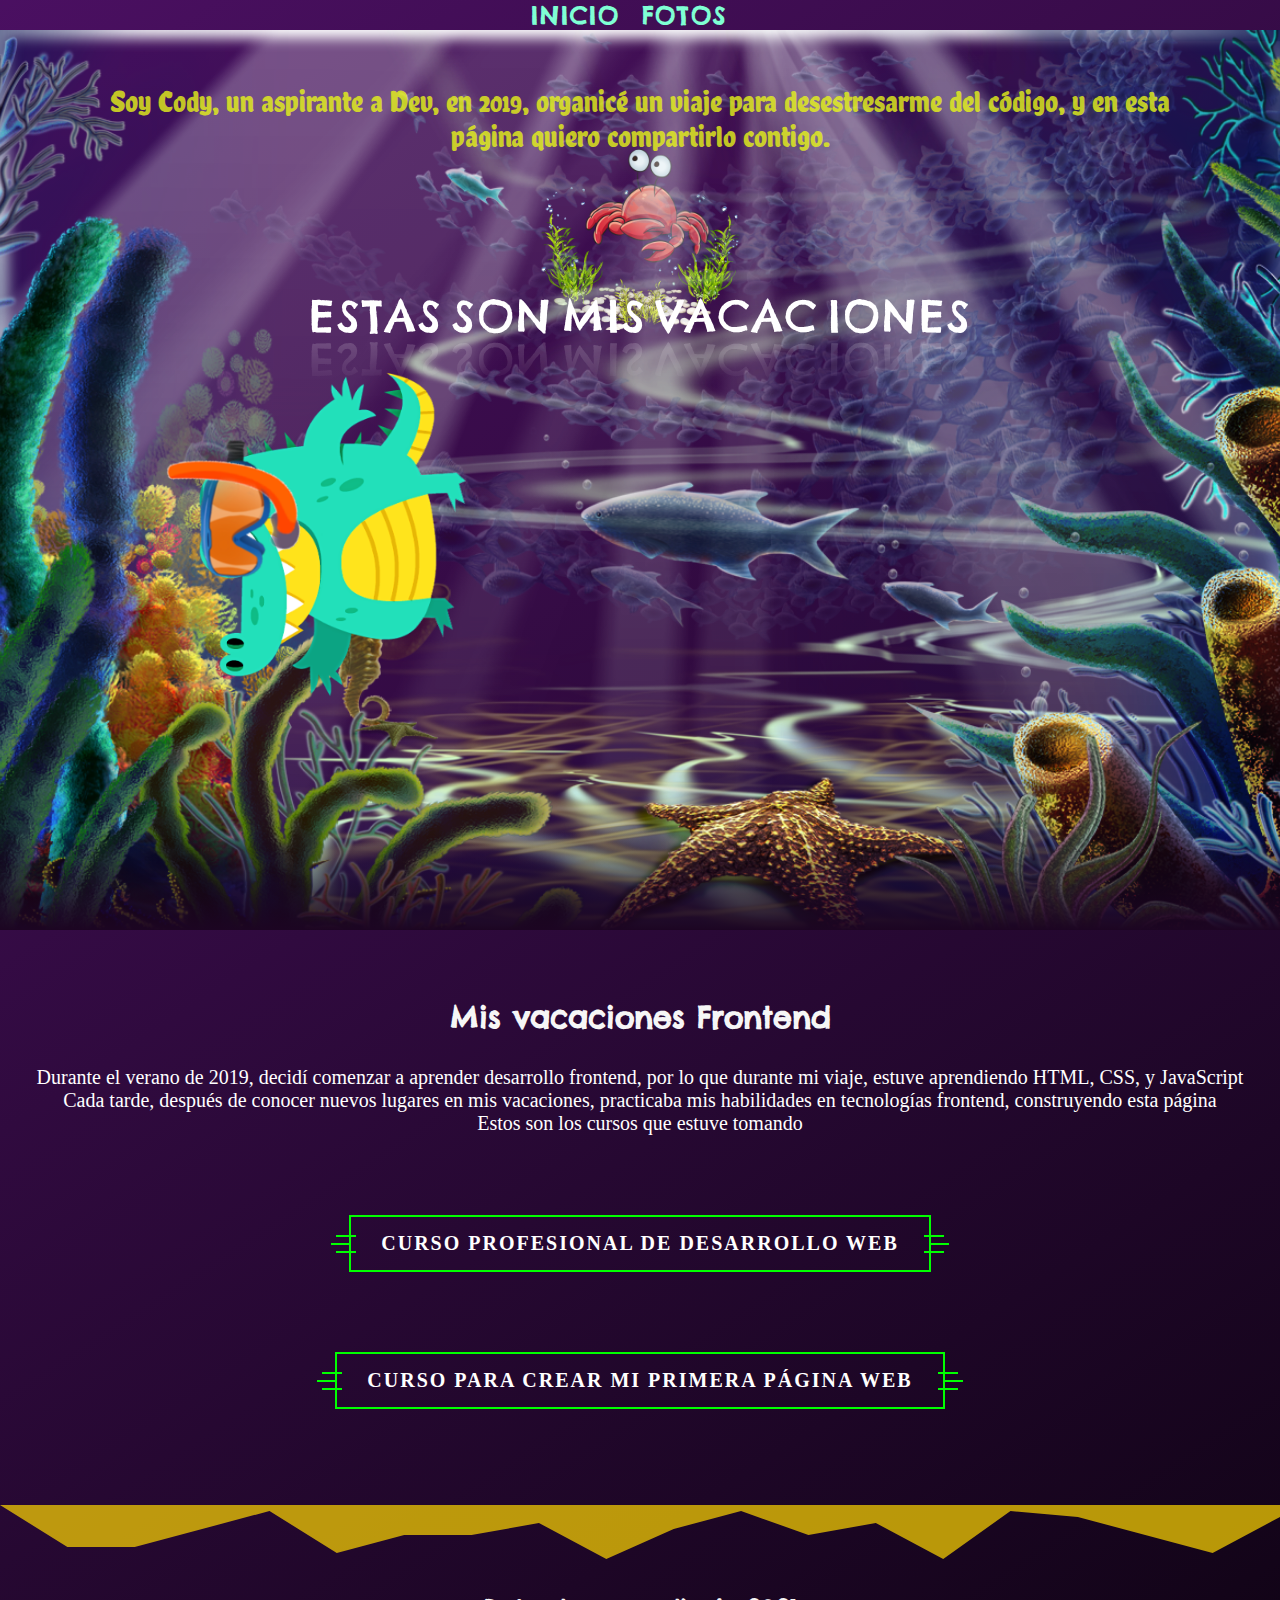
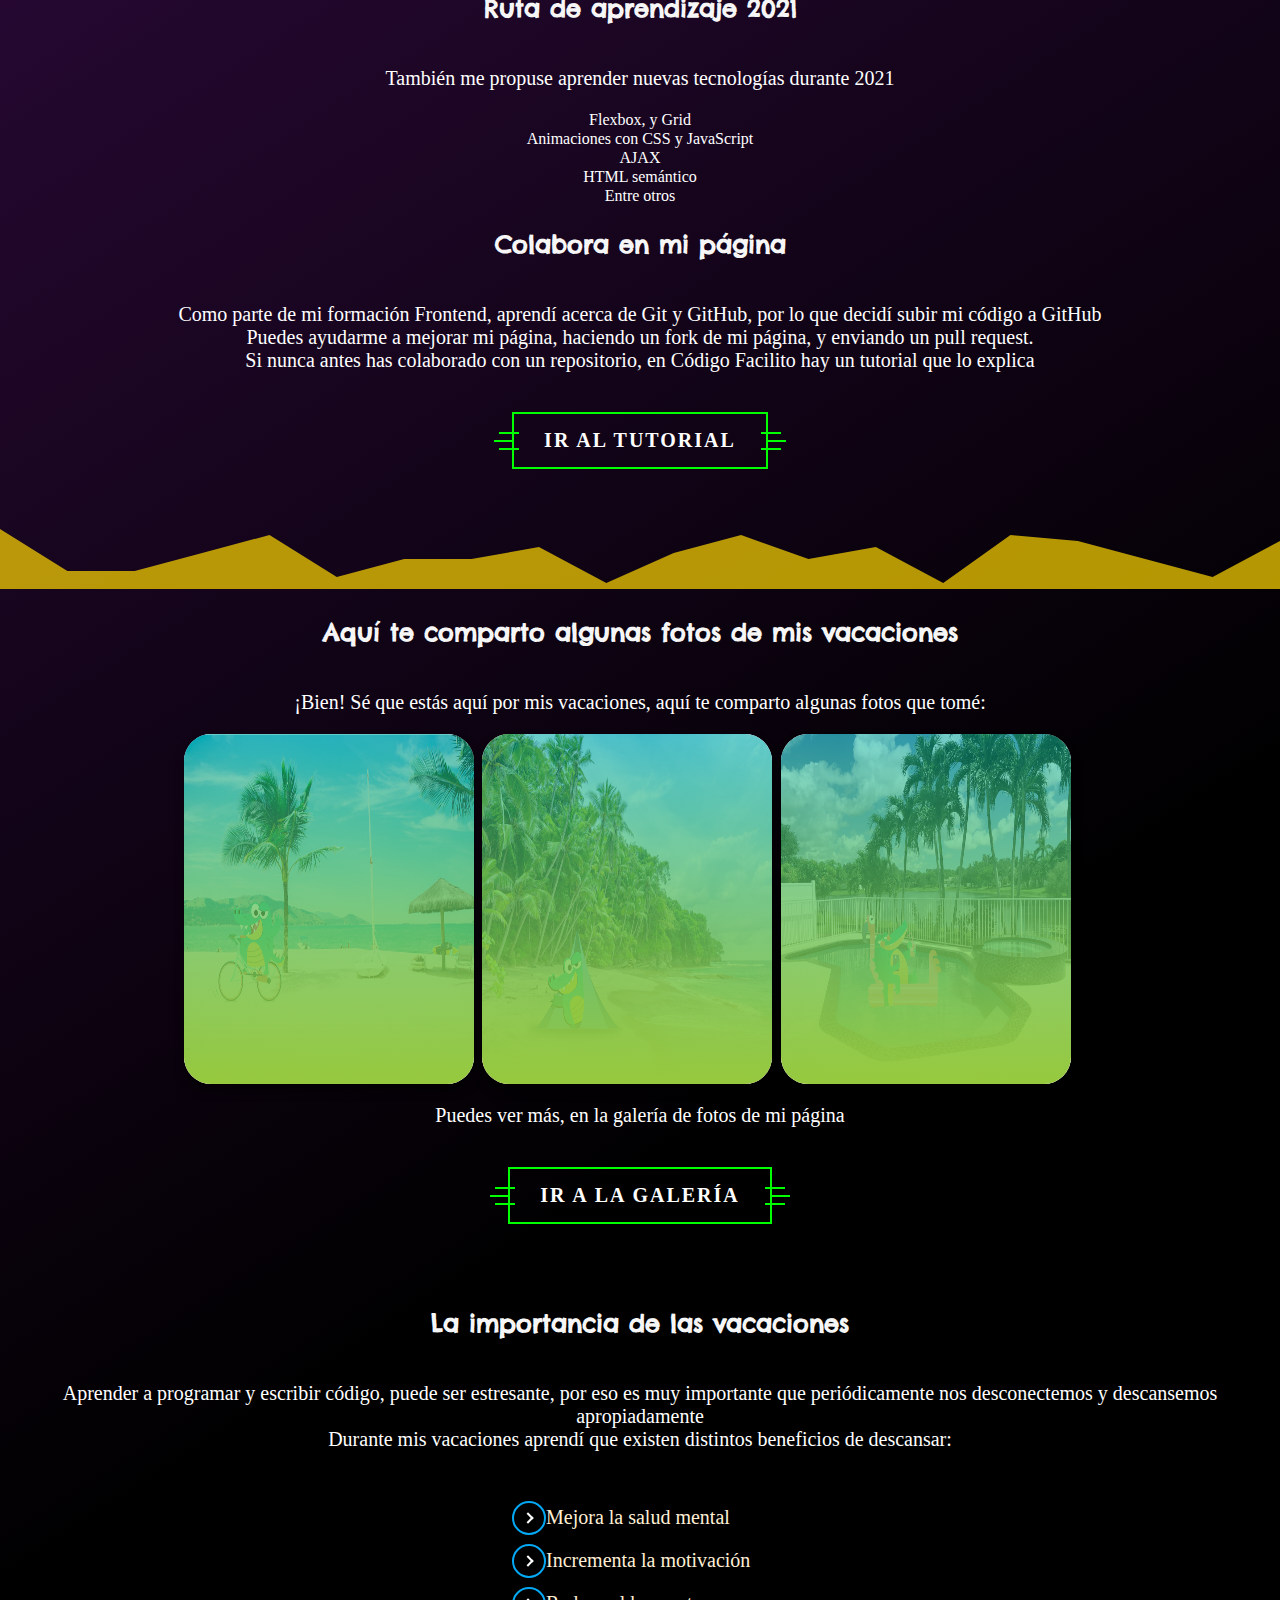
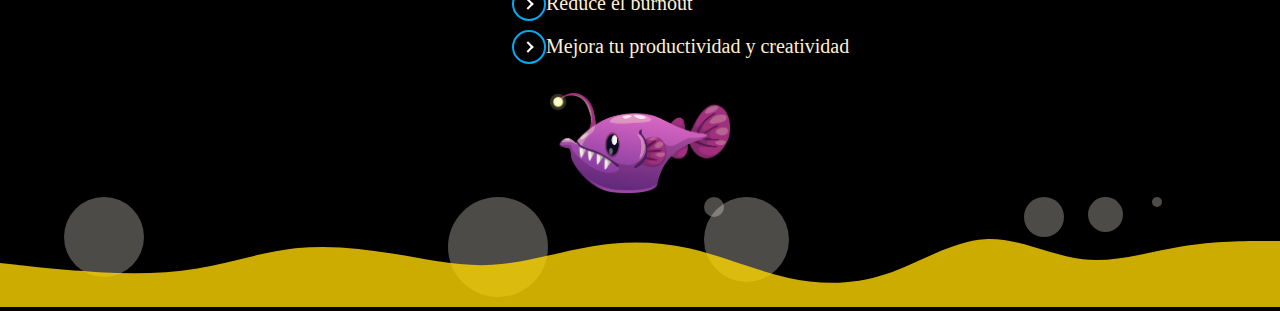
<file: index.html>
<!DOCTYPE html>
<html lang="en">

<head>
  <meta charset="UTF-8">
  <meta http-equiv="X-UA-Compatible" content="IE=edge">
  <meta name="viewport" content="width=device-width, initial-scale=1.0">
  <title>Mis vacaciones</title>
  <link rel="stylesheet" href="css/style.css">
  <link href="https://fonts.googleapis.com/css2?family=Chelsea+Market&display=swap" rel="stylesheet">
  <link href="https://fonts.googleapis.com/css2?family=Chela+One&display=swap" rel="stylesheet">
  <link href="https://fonts.googleapis.com/css2?family=Chela+One&family=Chelsea+Market&display=swap" rel="stylesheet">
  <link href="https://fonts.googleapis.com/css2?family=Chela+One&family=Chelsea+Market&family=Chewy&display=swap"
    rel="stylesheet">
  <meta name="viewport"
    contenr="width=device-width, user-scalable=no, initial-scale=1.0,maximum-scale=1.0,minimum-scale1.0">
    <link rel="shortcut icon" href="images/fish.png">
</head>

<body>
  <main>
    <header class="bg_animado">
      <div class="header_nav">
        <nav>
          <a href="index.html" class="active">Inicio</a>
          <a href="fotos.html">Fotos</a>
          
          <embed src="multimedia/dancing.mp3" autostarty="true" loop="true" volume="2" width="0" height="0"
            type="audio/mpeg">
           
        </nav>
        <section class="paralaje">
          <img id="crab" src="images/crab.png">
          <img id="sub" src="images/sub.png">
          <p>Soy Cody, un aspirante a Dev, en 2019, organicé un viaje para desestresarme del código, y en esta página
            quiero compartirlo contigo.</p>
          <img id="codys" src="images/codys.png">

          <div class="wavy">
            <span style="--i:1;">E</span><span style="--i:2;">s</span><span style="--i:3;">t</span><span
              style="--i:4;">a</span><span style="--i:5;">s</span>
            <span style="--i:6;">s</span><span style="--i:7;">o</span><span style="--i:8;">n</span>
            <span style="--i:9;">m</span><span style="--i:10;">i</span><span style="--i:11;">s</span>
            <span style="--i:12;">v</span><span style="--i:13;">a</span><span style="--i:14;">c</span><span
              style="--i:15;">a</span><span style="--i:16;">c</span>
            <span style="--i:17;">i</span><span style="--i:18;">o</span><span style="--i:19;">n</span><span
              style="--i:20;">e</span><span style="--i:21;">s</span>
          </div>
        </section>

      </div>
      <br>
      <section>

        <div class="textp">
          <header>
            <h2>Mis vacaciones Frontend</h2>

          </header>

          <p> Durante el verano de 2019, decidí comenzar a aprender desarrollo frontend, por lo que durante mi viaje,
            estuve aprendiendo HTML, CSS, y JavaScript </p>
          <p> Cada tarde, después de conocer nuevos lugares en mis vacaciones, practicaba mis habilidades en tecnologías
            frontend, construyendo esta página </p>


          <p> Estos son los cursos que estuve tomando </p>

        </div>
        <div class="textp3">
        <div class="btn">
          <a href=""><span>Curso profesional de Desarrollo Web</span></a>
        </div>
        <div class="btn">
          <a href=""><span>Curso para crear mi primera página web</span></a>
        </div>
      </div>


      </section>
      <br>
      <br>


      <svg preserveAspectRatio="none" class="wave_a" xmlns="http://www.w3.org/2000/svg" viewBox="0 0 1440 320">
        <path fill="#ffd700" fill-opacity="0.7" d="M0,0L75.8,224L151.6,224L227.4,128L303.2,32L378.9,256L454.7
          ,160L530.5,160L606.3,96L682.1,288L757.9,128L833.7,32L909.5,
          160L985.3,96L1061.1,288L1136.8,32L1212.6,64L1288.4,160L1364.2,
          256L1440,64L1440,0L1364.2,0L1288.4,0L1212.6,0L1136.8,0L1061.1,
          0L985.3,0L909.5,0L833.7,0L757.9,0L682.1,0L606.3,0L530.5,0L454.7,
          0L378.9,0L303.2,0L227.4,0L151.6,0L75.8,0L0,0Z">
        </path>
      </svg>

      <section>
        <header>
          <h2>Ruta de aprendizaje 2021</h2>
          <div class="textp2">
            <p> También me propuse aprender nuevas tecnologías durante 2021</p>
          </div>

        </header>
        <div class="contenedor2">
          <ul>
            <li> Flexbox, y Grid </li>
            <li> Animaciones con CSS y JavaScript </li>
            <li> AJAX </li>
            <li> HTML semántico </li>
            <li> Entre otros </li>
          </ul>

        </div>
      </section>
      <section>
        <header>
          <h2>Colabora en mi página</h2>
        </header>

        <div class="textp3">
          <p>
            Como parte de mi formación Frontend, aprendí acerca de Git y GitHub, por lo que decidí subir mi código a
            GitHub
          </p>
          <p>
            Puedes ayudarme a mejorar mi página, haciendo un fork de mi página, y enviando un pull request.
          </p>
          <p>
            Si nunca antes has colaborado con un repositorio, en Código Facilito hay un tutorial que lo explica

          </p>
          <div class="btn">
            <a href=""><span>Ir al tutorial</span></a>
          </div>
        </div>
      </section>

      <svg preserveAspectRatio="none" class="wave_b" xmlns="http://www.w3.org/2000/svg" viewBox="0 0 1440 320">
        <path fill="#ffd700" fill-opacity="0.7" d="M0,0L75.8,224L151.6,224L227.4,128L303.2,32L378.9,256L454.7,160L530.5,160L606.3,96L682.1,288L757.9,
          128L833.7,32L909.5,160L985.3,96L1061.1,288L1136.8,32L1212.6,64L1288.4,160L1364.2,256L1440,64L1440,
          320L1364.2,320L1288.4,320L1212.6,320L1136.8,320L1061.1,320L985.3,320L909.5,320L833.7,320L757.9,
          320L682.1,320L606.3,320L530.5,320L454.7,320L378.9,320L303.2,320L227.4,320L151.6,320L75.8,320L0,320Z">
        </path>
      </svg>

      <section>
        <header>
          <h2>Aquí te comparto algunas fotos de mis vacaciones</h2>
          <p class="textp">¡Bien! Sé que estás aquí por mis vacaciones, aquí te comparto algunas fotos que tomé:</p>
        </header>

        <div class="wrapper">
          <div class="fotos_bnr">
            <img src="images/1.jpg" alt="Cody en la playa">
          </div>
          <div class="fotos_bnr">
            <img src="images/2.jpg" alt="Cody acampando">
          </div>
          <div class="fotos_bnr">
            <img src="images/3.jpg" alt="Cody en una alberca">
          </div>

        </div>

        <div class="textp3">
          <p>
            Puedes ver más, en la galería de fotos de mi página
          <div class="btn">
            <a href="fotos.html"><span>Ir a la galería</span></a>

          </div>
          </p>
        </div>
      </section>

      <section>
        <header>
          <h2>La importancia de las vacaciones</h2>

          <div class="textp4">
            <p>Aprender a programar y escribir código, puede ser estresante, por eso es muy importante que
              periódicamente
              nos desconectemos y descansemos apropiadamente</p>
            <p>Durante mis vacaciones aprendí que existen distintos beneficios de descansar:</p>
          </div>

          <div class="contenedor3">

            <ul class="textp">
              <li>Mejora la salud mental</li>
              <li>Incrementa la motivación</li>
              <li>Reduce el burnout</li>
              <li>Mejora tu productividad y creatividad</li>
            </ul>

          </div>
        </header>
        <img id="linterna" src="images/linterna.png">
      </section>

      <div class="burbujas">
        <div class="burbuja"></div>
        <div class="burbuja"></div>
        <div class="burbuja"></div>
        <div class="burbuja"></div>
        <div class="burbuja"></div>
        <div class="burbuja"></div>
        <div class="burbuja"></div>
      </div>
      <svg preserveAspectRatio="none" class="wave_c" xmlns="http://www.w3.org/2000/svg" viewBox="0 0 1440 320">
        <path fill="#ffd700" fill-opacity="0.8"
          d="M0,192L18.5,197.3C36.9,203,74,213,111,218.7C147.7,224,185,224,222,208C258.5,192,295,160,332,149.3C369.2,139,406,149,443,165.3C480,181,517,203,554,197.3C590.8,192,628,160,665,144C701.5,128,738,128,775,149.3C812.3,171,849,213,886,234.7C923.1,256,960,256,997,224C1033.8,192,1071,128,1108,122.7C1144.6,117,1182,171,1218,181.3C1255.4,192,1292,160,1329,144C1366.2,128,1403,128,1422,128L1440,128L1440,320L1421.5,320C1403.1,320,1366,320,1329,320C1292.3,320,1255,320,1218,320C1181.5,320,1145,320,1108,320C1070.8,320,1034,320,997,320C960,320,923,320,886,320C849.2,320,812,320,775,320C738.5,320,702,320,665,320C627.7,320,591,320,554,320C516.9,320,480,320,443,320C406.2,320,369,320,332,320C295.4,320,258,320,222,320C184.6,320,148,320,111,320C73.8,320,37,320,18,320L0,320Z">
        </path>
      </svg>
    </header>

  </main>

</body>

</html>
<script>
  let sub = document.getElementById('sub');
  let codys = document.getElementById('codys');


  window.addEventListener('scroll', function () {
    let value = window.scrollY;
    codys.style.left = value * 1.25 + 'px';


  })
</script>
</file>
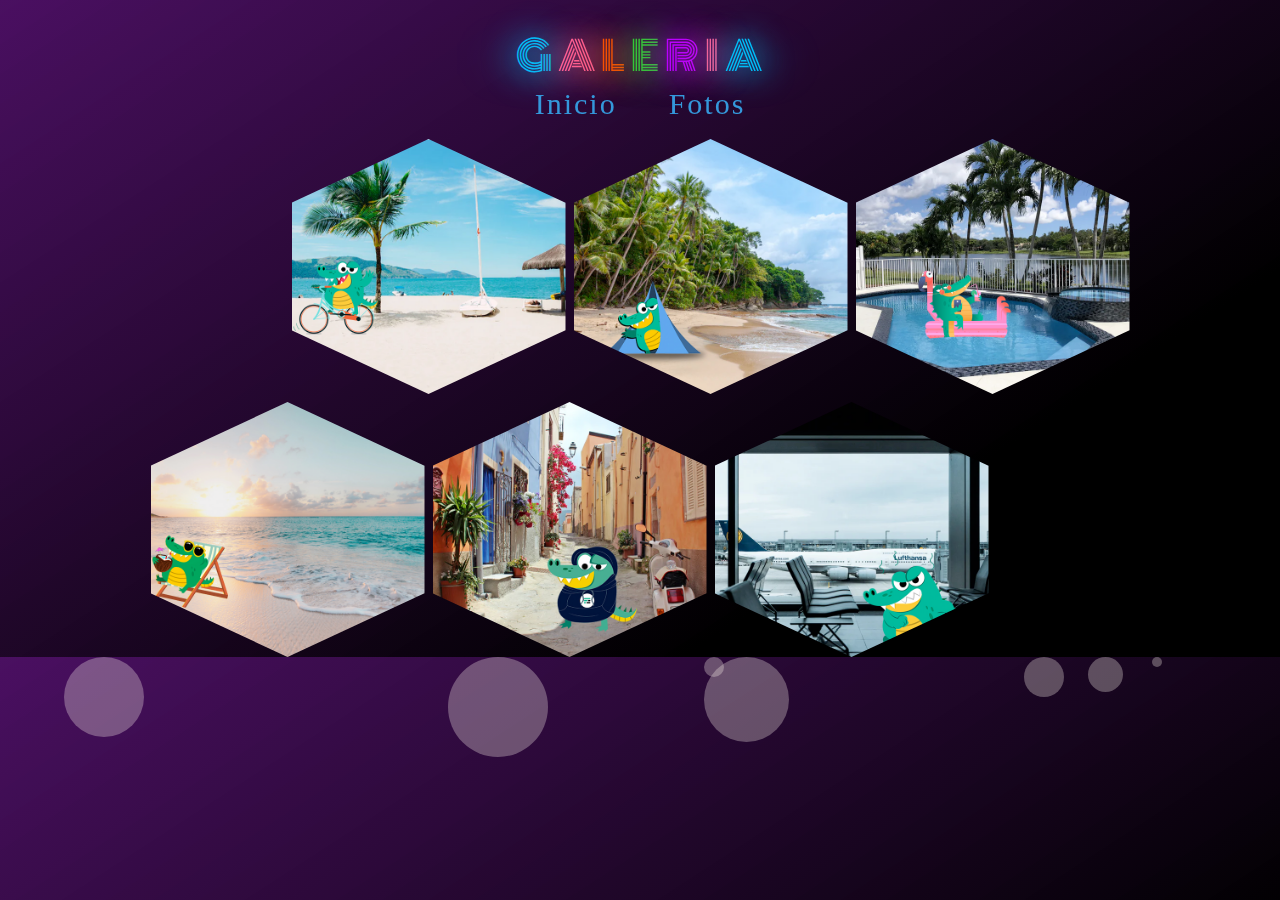
<file: fotos.html>
<!DOCTYPE html>
<html lang="en">

<head>
  <meta charset="UTF-8">
  <meta http-equiv="X-UA-Compatible" content="IE=edge">
  <meta name="viewport" content="width=device-width, initial-scale=1.0">
  <title>Mis vacaciones</title>
  <link rel="stylesheet" href="css/galeria.css">
  <link rel="stylesheet" href="css/style.css">
  <link href="https://fonts.googleapis.com/css2?family=Chela+One&family=Chelsea+Market&display=swap" rel="stylesheet">
  <link href="https://fonts.googleapis.com/css2?family=Chela+One&family=Chelsea+Market&family=Chewy&display=swap"
    rel="stylesheet">
  <meta name="viewport"
    contenr="width=device-width, user-scalable=no, initial-scale=1.0,maximum-scale=1.0,minimum-scale1.0">
    <link rel="shortcut icon" href="images/fish.png">
    <link href="https://fonts.googleapis.com/css2?family=Monoton&display=swap" rel="stylesheet">
  </head>

<body>
  <div class="contenedor">
    <header class="btns">
      <div class="letras">
        <span style="--l:'G';">G</span>
        <span style="--l:'a';">a</span>
        <span style="--l:'l';">l</span>
        <span style="--l:'e';">e</span>
        <span style="--l:'r';">r</span>
        <span style="--l:'i';">i</span>
        <span style="--l:'a';">a</span>
        </div>
      <a href="index.html" class="lnk link1">Inicio</a>
      <a href="fotos.html" class="lnk link2">Fotos</a>
    </header>
    <embed src="multimedia/dancing.mp3" autostarty="true" loop="true" volume="2" width="0" height="0"
    type="audio/mpeg">
   
    <br>

    <main class="galeria">

      <div class="fotos">
        <img src="images/1.jpg" alt="Cody en la playa">
      </div>
      <div class="fotos">
        <img src="images/2.jpg" alt="Cody acampando">
      </div>
      <div class="fotos">
        <img src="images/3.jpg" alt="Cody en una alberca">
      </div>
      <div class="fotos">
        <img src="images/4.jpg" alt="Cody en una alberca">
      </div>
      <div class="fotos">
        <img src="images/5.jpg" alt="Cody en una alberca">
      </div>
      <div class="fotos">
        <img src="images/6.jpg" alt="Cody en una alberca">
      </div>

    </main>
    <div class="burbujas">
      <div class="burbuja"></div>
      <div class="burbuja"></div>
      <div class="burbuja"></div>
      <div class="burbuja"></div>
      <div class="burbuja"></div>
      <div class="burbuja"></div>
      <div class="burbuja"></div>
    </div>
  </div>
</body>

</html>
</file>
<file: css/style.css>
* {
  margin: 0;
  padding: 0;
  box-sizing: border-box;
  scroll-behavior: unset;
}

.bg_animado {
  width: 100%;
  height: 100%;
  min-width: 503px;
  background-color: #923cb5;
  background-image: linear-gradient(147deg, #3e0853da 0%, #000000 74%);
  overflow: hidden;
}
.paralaje::before {
  content: "";
  position: absolute;
  bottom: 0;
  width: 100%;
  height: 100px;
  background-image: linear-gradient(to top, #1c0522, #fff transparent);
  z-index: 1000;
}
.header_nav h1 {
  color: rgb(40, 108, 168);

  font-size: 40px;
}
.header_nav nav a {
  content: "";
  font-family: "Chelsea Market", cursive;
  color: rgb(36, 23, 3);
  font-weight: 700;
  text-decoration: none;
  color: aquamarine;
  margin-right: 18px;
  border-radius: 20px;
  text-transform: uppercase;
  letter-spacing: 2px;
  font-size: 1.5em;
}
.header_nav nav a:hover {
  background: rgba(17, 112, 136, 0.418);
  color: rgb(18, 230, 46);
  border: none;
}
.paralaje {
  position: relative;
  width: 100%;
  height: 100vh;
  padding: 100px;
}

.paralaje img {
  position: absolute;
  top: 0;
  left: 0;
  width: 100%;
  height: 100%;
  object-fit: cover;
}
.paralaje::before {
  content: "";
  position: absolute;
  bottom: 0;
  width: 100%;
  height: 100px;
  left: 0;
  right: 0;
  background: linear-gradient(to top, #1c0522, transparent);
}

.paralaje p {
  font-family: "Chela One", cursive;
  font-size: 30px;
  top: 30%;
  transform: translateY(-250px);
  border: none;
  color: #e9f818cb;
}

#codys {
  position: relative;
  top: -5%;
  left: -324px;
  width: 100%;
  max-width: 300px;
  height: 330px;
  object-fit: cover;
  z-index: 10;
}
#sub {
  border: none;
  box-shadow: 0 0 13px 8px white inset;
}
#crab {
  position: static;
  top: 25%;
  width: auto;
  height: 200px;
  animation: movimiento 2.5s linear infinite;
}
#linterna {
  position: static;
  width: auto;
  height: 100px;
  animation: movimiento_linterna 6s linear infinite;
}

.wavy {
  max-width: 100%;
  top: -250px;
  position: relative;
  -webkit-box-reflect: below -12px linear-gradient(transparent, rgba(0, 0, 0, 0.2));
  font-family: "Chelsea Market", cursive;
  color: #fff;
  font-size: 22px;
  transform: translateY(-200px);
}

.wavy span {
  position: relative;
  display: inline-block;
  color: #fff;
  font-size: 2em;
  text-transform: uppercase;
  animation: animate 1s ease-in-out infinite;
  animation-delay: calc(0.1s * var(--i));
  letter-spacing: 2px;
}

h2 {
  font-family: "Chelsea Market", cursive;
  padding: 1em 0 1em 0;
  color: #f6f6f6;
}

.textp {
  font-family: "Chewy", cursive;
  padding: 1em 0 1em 0;
  color: #fff;
  font-size: 20px;
}

.textp2 {
  font-family: "Chewy", cursive;
  padding: 1em 0 1em 0;
  color: #fff;
  font-size: 20px;
}

.textp3 {
  font-family: "Chewy", cursive;
  padding: 1em 0 1em 0;
  color: #fff;
  font-size: 20px;
}

.textp4 {
  font-family: "Chewy", cursive;
  padding: 1em 0 1em 0;
  color: #fff;
  font-size: 20px;
}
.textp5 {
  font-family: "Chewy", cursive;
  color: #fff;
  font-size: 20px;
}

.contenedor2 ul {
  font-family: "Chewy", cursive;
  color: #fff;
  justify-content: center;
  text-align: center;
}

.contenedor2 ul li {
  text-decoration: none;
  list-style-type: disc;
}
.contenedor2 ul li::marker {
  content: "🚀";
}
.wave_a {
  position: relative;
  bottom: 0;
  left: 0;
  width: 100%;
  height: 60px;
}
.wave_b {
  position: relative;
  bottom: 0;
  left: 0;
  width: 100%;
  height: 60px;
}
.wave_c {
  position: sticky;
  bottom: 0;
  left: 0;
  width: 100%;
  height: 110px;
}

main {
  text-align: center;
  max-width: auto;
  margin: 0 auto;
}

.cursos div {
  background-color: black;
  color: white;
  max-width: 200px;
  display: inline-block;
  box-shadow: 5px 5px 10px black;
  border-radius: 15px;
}

.wrapper {
  width: 70%;
  display: flex;
  justify-content: space-around;
}
.fotos_bnr {
  left: 20%;
  width: 290px;
  height: 350px;
  background: #fff;
  position: relative;
  display: flex;
  align-items: flex-end;
  box-shadow: 0px 7px 10px rgba(0, 0, 0, 0.5);
  transition: 0.5s ease-in-out;
  border-radius: 27px;
}
.fotos_bnr:hover {
  transform: translateY(20px);
}
.fotos_bnr:before {
  content: "";
  position: absolute;
  top: 0;
  left: 0;
  display: block;
  width: 100%;
  height: 100%;
  background: linear-gradient(
    to bottom,
    rgba(0, 176, 155, 0.5),
    rgba(150, 201, 61, 1)
  );
  z-index: 2;
  transition: 0, 7s all;
  opacity: 1;
  border-radius: 27px;
}

.fotos_bnr:hover:before {
  opacity: 0;
}

.fotos_bnr img {
  width: 100%;
  height: 100%;
  position: absolute;
  top: 0;
  left: 0;
  border-radius: 27px;
}

.contenedor3 ul li {
  position: relative;
  list-style: none;
  display: table;
  left: 40%;
  margin: 10px 0;
  padding: 5px 10px;
  padding-left: 34px;
  padding-right: 5px;
  color: papayawhip;
}
.contenedor3 ul li::before {
  content: "";
  position: absolute;
  top: 0;
  left: 0;
  width: 34px;
  height: 34px;
  background: transparent;
  border-radius: 34px;
  transition: background 0.5s, width 0.5s;
  transition-delay: 0.5s, 0s;
  border: 2px solid#03a9f4;
  box-sizing: border-box;
}

.contenedor3 ul li:hover::before {
  width: 100%;
  background: transparent;
  transition-delay: 0.5s, 0s;
}

.contenedor3 ul li::after {
  content: "";
  position: absolute;
  top: 13px;
  left: 12px;
  width: 6px;
  height: 6px;
  border-top: 2px solid #fff;
  border-right: 2px solid #fff;
  transform: rotate(45deg);
  transition: 0.1s;
  transition-delay: 0s;
}
.contenedor3 ul li:hover::after {
  left: 15px;
  transition-delay: 0.5s;
  transform: rotate(45deg) scale(1.5);
}
.btn {
  display: flex;
  justify-content: center;
  align-items: center;
  flex-wrap: wrap;
  
}
.btn a {
  position: relative;
  display: inline-block;
  padding: 15px 30px;
  border: 2px solid#0f0;
  margin: 40px;

  text-transform: uppercase;
  font-weight: 600;
  text-decoration: none;
  letter-spacing: 2px;
  color: #fff;
  -webkit-box-reflect: below 0px linear-gradient (transparent, #0002);
  transition: 0.5s;
  transition-delay: 0s;
}

.btn a:hover {
  transition-delay: 0.5s;
  color: #000;
  box-shadow: 0 0 10px #0f0, 0 0 20px #0f0, 0 0 40px #0f0, 0 0 80px #0f0,
    0 0 160px rgb(116, 24, 221);
}

.btn a span {
  position: relative;
  z-index: 100;
}

.btn a:nth-child(2) {
  filter: hue-rotate(80deg);
}

.btn a::before {
  content: "";
  position: absolute;
  left: -20px;
  top: 50%;
  transform: translateY(-50%);
  width: 20px;
  height: 2px;
  background: #0f0;
  box-shadow: 5px -8px 0 #0f0, 5px 8px 0 #0f0;
  transition: width 0.5s, left 0.5s, height 0.5s;
  box-shadow: 0.5s;
  transition-delay: 1s, 0.5s, 0s, 0s;
}

.btn a:hover::before {
  width: 60%;
  height: 100%;
  left: -2px;
  box-shadow: 5px 0 0 #0f0, 5px 0 0 #0f0;
  transition-delay: 0s, 0.5s, 0.5s, 1s;
}

.btn a::after {
  content: "";
  position: absolute;
  right: -20px;
  top: 50%;
  transform: translateY(-50%);
  width: 20px;
  height: 2px;
  background: #0f0;
  box-shadow: -5px -8px 0 #0f0, -5px 8px 0 #0f0;
  transition: width 0.5s, left 0.5s, height 0.5s;
  box-shadow: 0.5s;
  transition-delay: 1s, 0.5s, 0s, 0s;
}

.btn a:hover::after {
  width: 60%;
  height: 100%;
  right: -2px;
  box-shadow: -5px 0 0 #0f0, -5px 0 0 #0f0;
  transition-delay: 0s, 0.5s, 0.5s, 1s;
}

/*Animacion de burbujas*/
.burbuja {
  border-radius: 50%;
  background: floralwhite;
  opacity: 0.3;
  position: absolute;
  bottom: -150;

  animation: burbujas 2s linear infinite;
}

.burbuja:nth-child(1) {
  width: 80px;
  height: 80px;
  left: 5%;
  animation-duration: 3s;
  animation-delay: 0.3s;
}

.burbuja:nth-child(2) {
  width: 100px;
  height: 100px;
  left: 35%;
  animation-duration: 3s;
  animation-delay: 0.3s;
}

.burbuja:nth-child(3) {
  width: 10px;
  height: 10px;
  left: 90%;
  animation-duration: 4s;
  animation-delay: 0.3s;
}
.burbuja:nth-child(4) {
  width: 20px;
  height: 20px;
  left: 55%;
  animation-duration: 5s;
  animation-delay: 0.3s;
}
.burbuja:nth-child(5) {
  width: 40px;
  height: 40px;
  left: 80%;
  animation-duration: 3s;
  animation-delay: 0.3s;
}
.burbuja:nth-child(6) {
  width: 35px;
  height: 35px;
  left: 85%;
  animation-duration: 3s;
  animation-delay: 0.3s;
}
.burbuja:nth-child(7) {
  width: 85px;
  height: 85px;
  left: 55%;
  animation-duration: 2s;
  animation-delay: 0.3s;
}
@media (max-width: 320px) {
  .bg_animado {
    width: 100%;
    height: 100%;
    max-width: 320px;
    background-color: #923cb5;
    background-image: linear-gradient(147deg, #3e0853da 0%, #000000 74%);
    overflow: hidden;
  }
  #codys {
    position: relative;
    top: -55%;
    left: -324px;
    width: 100%;
    max-width: 150px;
    height: 150px;
    object-fit: cover;
    z-index: 10;
  }
 
  .wavy {
    max-width: 100%;
    top: -250px;
    position: relative;
    -webkit-box-reflect: below -12px linear-gradient(transparent, rgba(0, 0, 0, 0.2));
    font-family: "Chelsea Market", cursive;
    color: #fff;
    font-size: 12px;
    transform: translateY(-200px);
  }

  .wavy span {
    position: relative;
    display: inline-block;
    color: #fff;
    font-size: 10px;
    text-transform: uppercase;
    animation: animate 1s ease-in-out infinite;
    animation-delay: calc(0.1s * var(--i));
    letter-spacing: 2px;
  }

  #crab {
    position: static;
    width: auto;
    height: 200px;
    animation: movimiento 2.5s linear infinite;
  }

  .paralaje p {
    font-size: 20px;
  }
}

@keyframes burbujas {
  0% {
    bottom: 0;
    opacity: 0;
  }
  30% {
    transform: translateX(30px);
  }
  50% {
    opacity: 0.4;
  }
  100% {
    bottom: 100vh;
    opacity: 0;
  }
}
@keyframes movimiento {
  0% {
    transform: translateY(0);
  }
  50% {
    transform: translateY(30px);
  }
  100% {
    transform: translateY(0);
  }
}

@keyframes movimiento_linterna {
  0% {
    transform: translateX(750px);
  }
  50% {
    transform: translateX(-750px);
    transform: translateY(80px);
  }
  100% {
    transform: translateX(-900px);
  }
}

@keyframes animate {
  0% {
    transform: translateY(0px);
  }
  20% {
    transform: translateY(-20px);
  }
  40%,
  100% {
    transform: translateY(0px);
  }
}
</file>
<file: css/galeria.css>
* {
  margin: 0;
  padding: 0;
  box-sizing: border-box;
  scroll-behavior: smooth;
}
body {
  background-color: #923cb5;
  background-image: linear-gradient(147deg, #3e0853da 0%, #000000 74%);
}
.contenedor {
  width: 100%;
  max-width: 1000px;
  height: auto;
  margin: 0 auto;
}

.letras span{
font-size: 40px;
position: relative;
font-family: 'Monoton', cursive;
cursor: pointer;
transition: all 300ms ease-in-out;
letter-spacing: 2px;
text-transform: uppercase;
}
.letras span::before{
content: var(--l);
position: absolute;
transform: scale(1.1);
filter: blur(15px);

}

.letras span::after{
  content: var(--l);
  position: absolute;
  top: 5%;
  left: 0;
  filter: blur(30px);
  transform: rotateX(50deg);
}

.letras span:hover{
  filter: contrast(250%);
}
.letras span:nth-child(1){
  color: #00bef8;
}
.letras span:nth-child(2){
  color: #ff6097;
}
.letras span:nth-child(3){
  color: #ff4d00;
}
.letras span:nth-child(4){
  color: limegreen;
}
.letras span:nth-child(5){
  color: #bb00ff;
}
.letras span:nth-child(6){
  color: #ff6097;
}
.letras span:nth-child(7){
  color: #00bef8;
}

.btns {
  text-align: center;
  margin-top: 25px;
}


.lnk {
  border: transparent;
  background: none;
  padding: 10px 20px;
  font-size: 30px;
  text-decoration: none;
  cursor: pointer;
  margin: 4px;
  transition: 0.8s;
  font-family: "Chewy", cursive;
  position: relative;
  overflow: hidden;
  letter-spacing: 2px;
}
.link1,
.link2 {
  color: #3498db;
}
.link1:hover,
.link2:hover {
  color: #fff;
}

.lnk::before {
  content: "";
  position: absolute;
  left: 0;
  width: 100%;
  height: 0%;
  background: #3498db;
  z-index: -2;
  transition: 0.8s;
}

.link1::before {
  top: 0;
  border-radius: 50px 0 50px 5px;
}
.link2::before {
  bottom: 0;
  border-radius: 50px 0 50px 5px;
}
.link1:hover::before,
.link2:hover::before {
  height: 100%;
}

img {
  width: 100%;
  height: 100%;
  object-fit: cover;
  
}
.galeria {
  width: 100%;
  height: 100%;
  display: grid;
  grid-template-columns: repeat(auto-fit, 133px);
  grid-auto-rows: 255px;
  justify-content: center;
  gap: 0.5rem;
}

.fotos {
  clip-path: polygon(50% 0%, 100% 25%, 100% 75%, 50% 100%, 0% 75%, 0% 25%);
  grid-column: span 2; /*266px +17px=283px*/
  height: 255px;
  transition: 0.5s filter;
}

.fotos:hover {
  filter: brightness(0.3);
}

.fotos:first-of-type {
  grid-column: 2 / span 2;
}

@media screen and (min-width: 270px) and(max-width:504px) {
  .fotos:first-of-type {
    grid-column: 1 / span 2;
  }
  .galeria {
    grid-auto-rows: 200px;
  }
}
@media screen and (min-width: 505px) and(max-width:685px) {
  .fotos:nth-of-type(odd) {
    grid-column: 2 / span 2;
  }
}
@media screen and (min-width: 686px) and(max-width:862px) {
  .galeria:nth-of-type(3n + 1) {
    grid-column: 2 / span 2;
  }
}
@media screen and (min-width: 863px) and(max-width:1038px) {
  .galeria:nth-of-type(4n + 1) {
    grid-column: 2 / span 2;
  }
}
@media screen and (min-width: 1039px) and(max-width:1215px) {
  .galeria:nth-of-type(5n + 1) {
    grid-column: 2 / span 2;
  }
}
@media screen and (min-width: 1216px) and(max-width:1391px) {
  .galeria:nth-of-type(6n + 1) {
    grid-column: 2 / span 2;
  }
}
@media screen and (min-width: 1392px) {
  .galeria:nth-of-type(7n + 1) {
    grid-column: 2 / span 2;
  }
}
</file>
